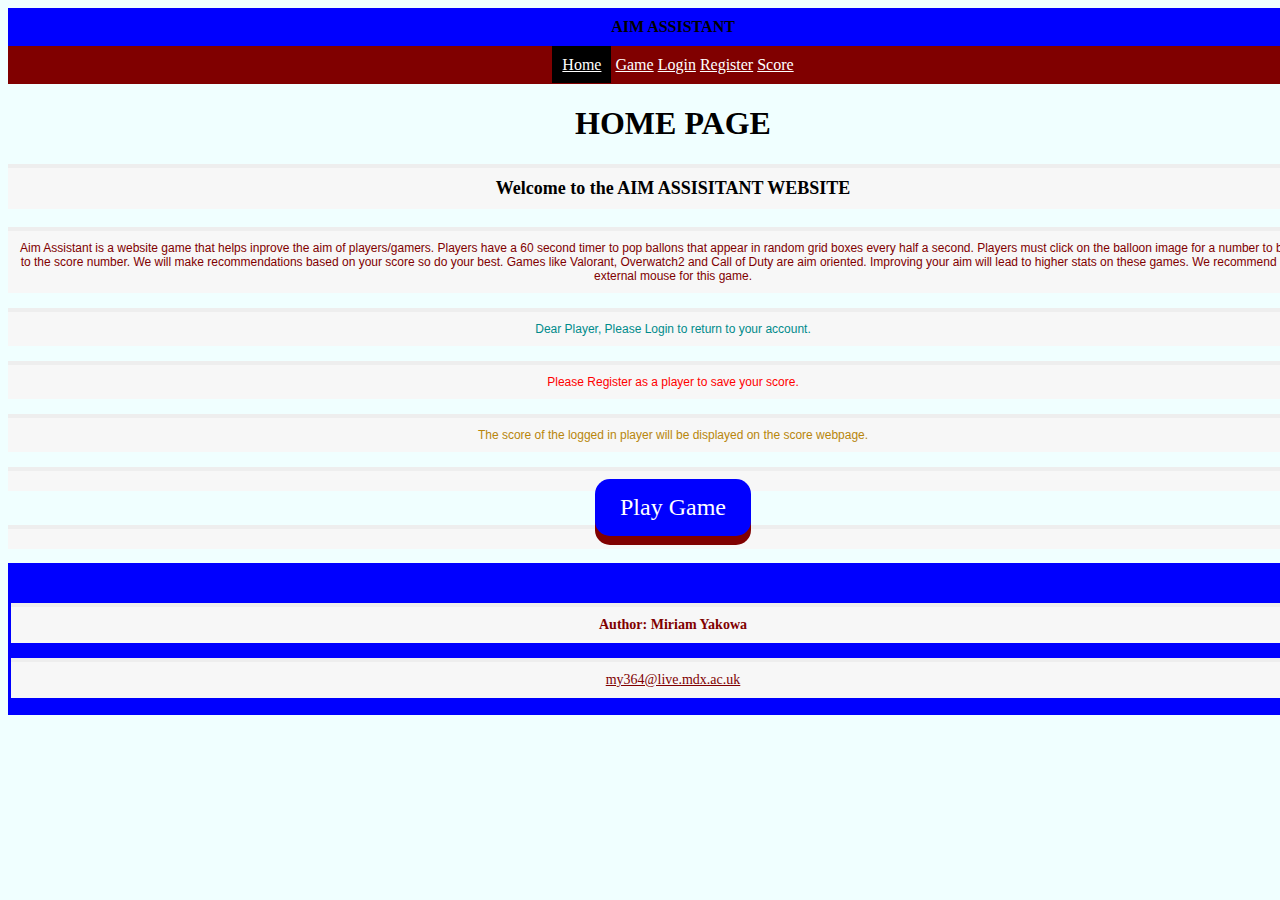
<file: index.html>
<!DOCTYPE html>
<html lang="en">
    <head>
        <title>Aim Assistant</title>
        
        <!-- Link to external style sheet -->
        <link rel="stylesheet" type="text/css" href="styles.css">
        <!-- Link php file-->
        <form action="./php/index.php" method="post"></form>
    </head>
    <body>
        
        <!-- Banner describing the page -->
        <div class="banner"> <b> AIM ASSISTANT </b></div>
        
        <!-- Navigation section -->
        <div class="navigation">    
            <a class="selected" href="index.html">Home</a>
            <a href="game_page.html">Game</a>
            <a href="login.html">Login</a> 
            <a href="register.html">Register</a>
            <a href="score.html">Score</a>
        </div>
        
        <!-- Contents of the page -->
        <!-- Brief description of website for users on home page -->
        <h1 style="text-align: center" > HOME PAGE </h1>
        <p style="color:black; font-size:18px;"><b> Welcome to the AIM ASSISITANT WEBSITE </b></p>
		<p style="font-family:arial; color:maroon; font-size:12px;"> 
            Aim Assistant is a website game that helps inprove the aim of players/gamers.
            Players have a 60 second timer to pop ballons that appear in random grid boxes every half a second.
            Players must click on the balloon image for a number to be added to the score number.
            We will make recommendations based on your score so do your best.
            Games like Valorant, Overwatch2 and Call of Duty are aim oriented.
            Improving your aim will lead to higher stats on these games.
            We recommend using an external mouse for this game.</p>
        <p style="font-family:arial; color:darkcyan; font-size:12px;"> Dear Player, Please Login to return to your account. </p>
        <p style="font-family:arial; color:red; font-size:12px;"> Please Register as a player to save your score. </p>
        <p style="font-family:arial; color:darkgoldenrod; font-size:12px;"> The score of the logged in player will be displayed on the score webpage. </p>
        <p></p>
        <div class="center">
            <!-- Button to start login JavaScript function -->
            <a href="game_page.html">
                <button class="button"> Play Game </button>
            </a>
        </div>
        <p></p>
            <!-- Footer for main page with contact info of creator -->
    <footer style="color:maroon">
        <p> <b>Author: Miriam Yakowa</b></p>
        <p><a href="mailto:my364@live.mdx.ac.uk" style="color:maroon"> my364@live.mdx.ac.uk </a> </p>
    </footer>
        
    </body>
</html>
</file>
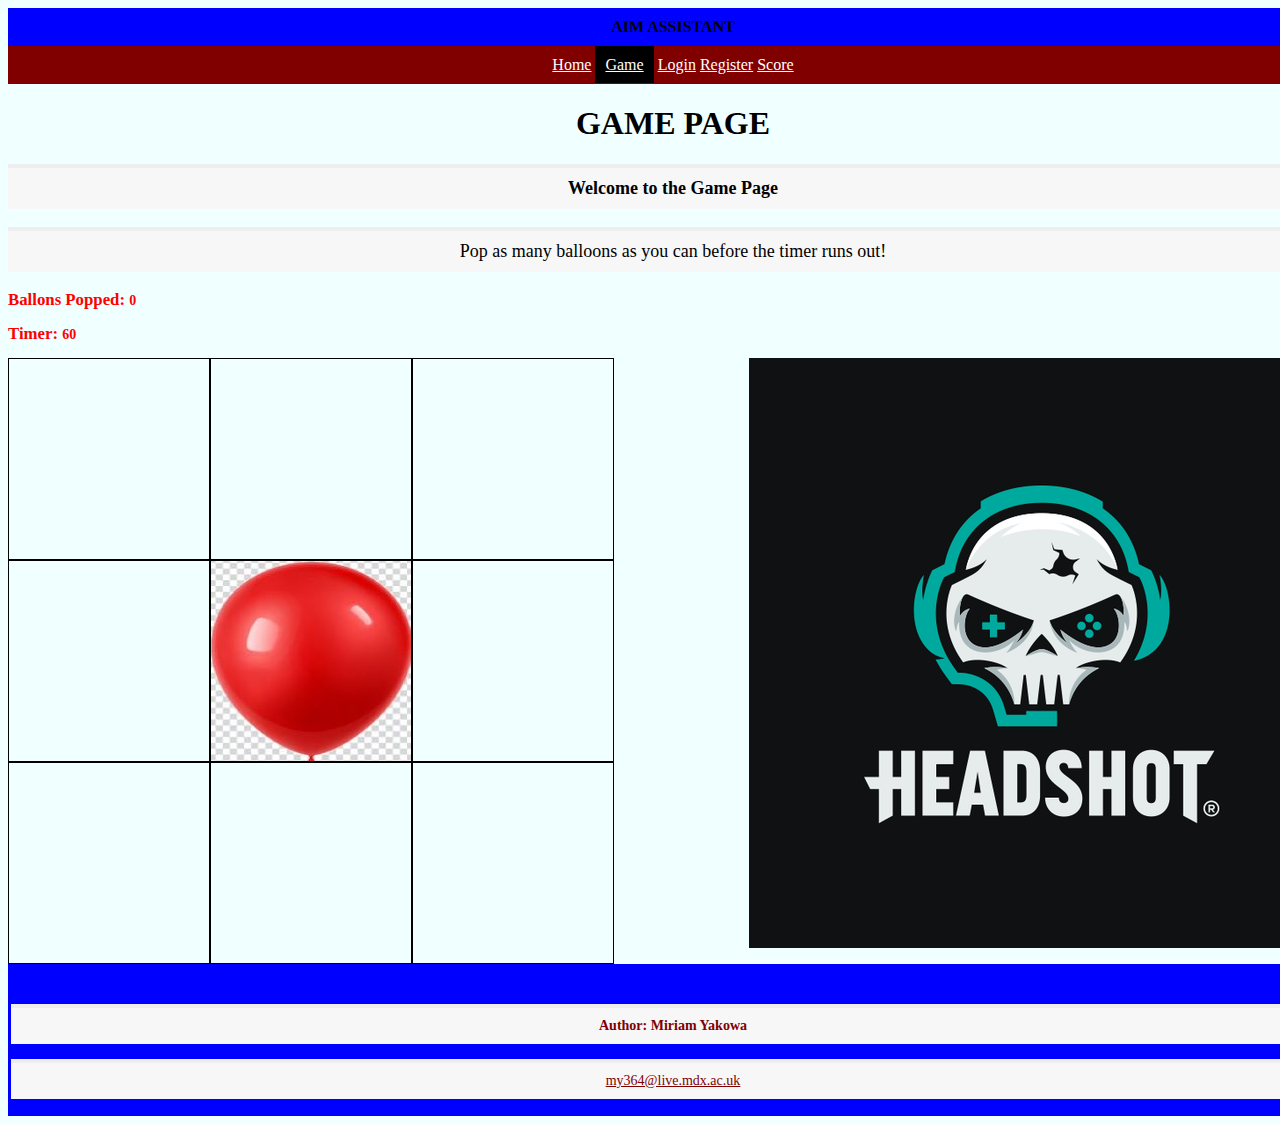
<file: game_page.html>
<!DOCTYPE html>
<html lang="en">
    <head>
        <title>Aim Assistant</title>
        
        <!-- Link to external style sheet -->
        <link rel="stylesheet" type="text/css" href="styles.css">
        <!-- Link php file-->
        <form action="./php/game_page.php" method="post"></form>
    </head>
    <body>
        
        <!-- Banner describing the page -->
        <div class="banner"> <b> AIM ASSISTANT </b></div>
        
        <!-- Navigation section -->
        <div class="navigation">    
            <a href="index.html">Home</a>
            <a class="selected" href="game_page.html">Game</a>
            <a href="login.html">Login</a>
            <a href="register.html">Register</a>
            <a href="score.html">Score</a>
        </div>

        <!-- Introduction to Game Page -->
        <h1 style="text-align: center" > GAME PAGE </h1>
        <p style="color:black; font-size:18px;" ><b> Welcome to the Game Page </b> </p>
        <p style="color: black; font-size:18px"> Pop as many balloons as you can before the timer runs out!</p>

        <!-- Display Score of player-->
        <h3 style="color:red; font-size:14px;"><big>Ballons Popped: </big><span id="score">0</span></h3>
        <!-- Display timer of player-->
        <h3 style="color:red; font-size:14px;"><big>Timer: </big><span id="time-left">60</span></h3>

        <!-- Link to add image-->
        <img src="logo.jpg" alt="headshot" align="right">

        <!-- Grid for game-->
        <div class="grid">
          <div class="square" id="1"></div>
          <div class="square" id="2"></div>
          <div class="square" id="3"></div>
          <div class="square" id="4"></div>
          <div class="square" id="5"></div>
          <div class="square" id="6"></div>
          <div class="square" id="7"></div>
          <div class="square" id="8"></div>
          <div class="square" id="9"></div>
        </div>
      
        <!-- Linked JavaScript file-->
        <script src="java.js"></script>

        <!-- Footer for main page with contact info of creator -->
        <footer style="color:maroon">    
            <p> <b>Author: Miriam Yakowa</b> </p>
            <p><a href="mailto:my364@live.mdx.ac.uk" style="color:maroon"> my364@live.mdx.ac.uk </a> </p>
        </footer>
        
    </body>

</html>
</file>
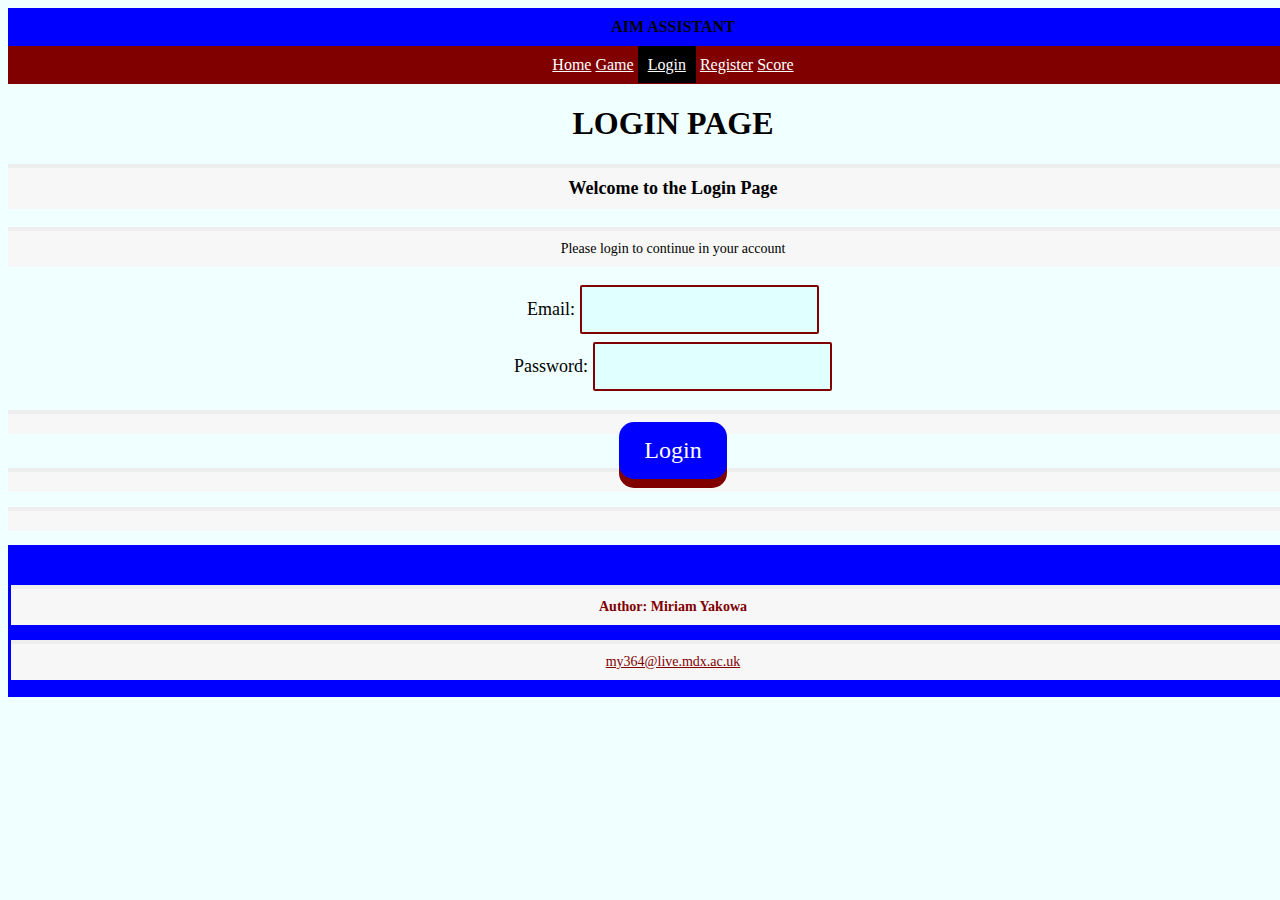
<file: login.html>
<!DOCTYPE html>
<html>
    <head>
        <title>Aim Assistant</title>
        
        <!-- Link to external style sheet -->
        <link rel="stylesheet" type="text/css" href="styles.css">
        <!-- Link php file-->
        <form action="./php/login.php" method="post"></form>
    </head>
    <body>
        
        <!-- Banner describing the page -->
        <div class="banner"> <b> AIM ASSISTANT </b></div> 
        
        <!-- Navigation section -->
        <div class="navigation">    
            <a href="index.html">Home</a>
            <a href="game_page.html">Game</a>
            <a class="selected" href="login.html">Login</a>
            <a href="register.html">Register</a>
            <a href="score.html">Score</a>
        </div>

        <!-- Brief description of Login Page -->
        <h1 style="text-align: center" > LOGIN PAGE </h1>
        <p style="color:black; font-size:18px;"> <b> Welcome to the Login Page </b> </p>
        <p> Please login to continue in your account </p>


        <!-- Assigning variable to user input -->
        <div style="text-align: center; font-size: 18px;" id="loginPara"> <!-- Login input fields -->
            Email: <input class="input" type="email" id="emailInput"><br>
            Password: <input class="input" type="password" id="passwordInput"><br>
            <p></p>
            <!-- Button to start login JavaScript function -->
            <div class="center"> <button class="button" onclick="login()">Login</button> </div>
        </div>

            <!-- Display error message if any -->
    <p> </p> <p id="loginFailure" style="color:red;"></p>
    
    <!-- JavaScript-->
    <script>
        window.onload = checkLogin;//Check to see if user is logged in already

            function checkLogin(){
                if(localStorage.playerLogin !== undefined){
                    //Extract details of logged in user
                    let usrObj = JSON.parse(localStorage.playerLogin);
                    
                    //Say hello to logged in user
                    document.getElementById("loginPara").innerHTML = usrObj + " logged in.";
                }
            }
            let cookies = document.cookie;

            function login(){
                //Get email address
                let email = document.getElementById("emailInput").value;
                let password = document.getElementById("passwordInput").value; // get user input from storage
                
                //User does not have an account
                if (email === ""){
                    alert("Please enter registered Email.")
                    email.focus
                    return false
                }

                if(localStorage[email] === undefined){
                    //Inform user that they do not have an account
                    document.getElementById("loginFailure").innerHTML = "Email not recognized. This email has not been registered.";
                    return; //Do nothing else
                }
                else{//User has an account
                    let usrObj = JSON.parse(localStorage[email]);//Convert to object
                    let password = document.getElementById("passwordInput").value; // get user input from storage
                    
                    var regEmail=/^\w+([\.-]?\w+)*@\w+([\.-]?\w+)*(\.\w{2,3})+$/g; //Javascript reGex for Email Validation.
                                  
                        // Display if all conditions are met
                        if(password === usrObj.password){//Successful login
                            document.getElementById("loginPara").innerHTML = usrObj.email + " logged in.";
                            document.getElementById("loginFailure").innerHTML = "";//Clear any login failures
                            
                            var testObject = {};
                            testObject.login = usrObj.email
                            localStorage.setItem('playerLogin', JSON.stringify(testObject.login));
                    
                        }
                        else{
                            // if password is incorrect
                            document.getElementById("loginFailure").innerHTML = "Password not correct. Please try again.";
                        }
                }
            }
    </script>
    
    <!-- Footer for main page with contact info of creator -->
    <footer style="color:maroon">  
        <p> <b>Author: Miriam Yakowa</b> </p>
        <p><a href="mailto:my364@live.mdx.ac.uk" style="color:maroon"> my364@live.mdx.ac.uk </a> </p>
    </footer>
        
    </body>
    

</html>
</file>
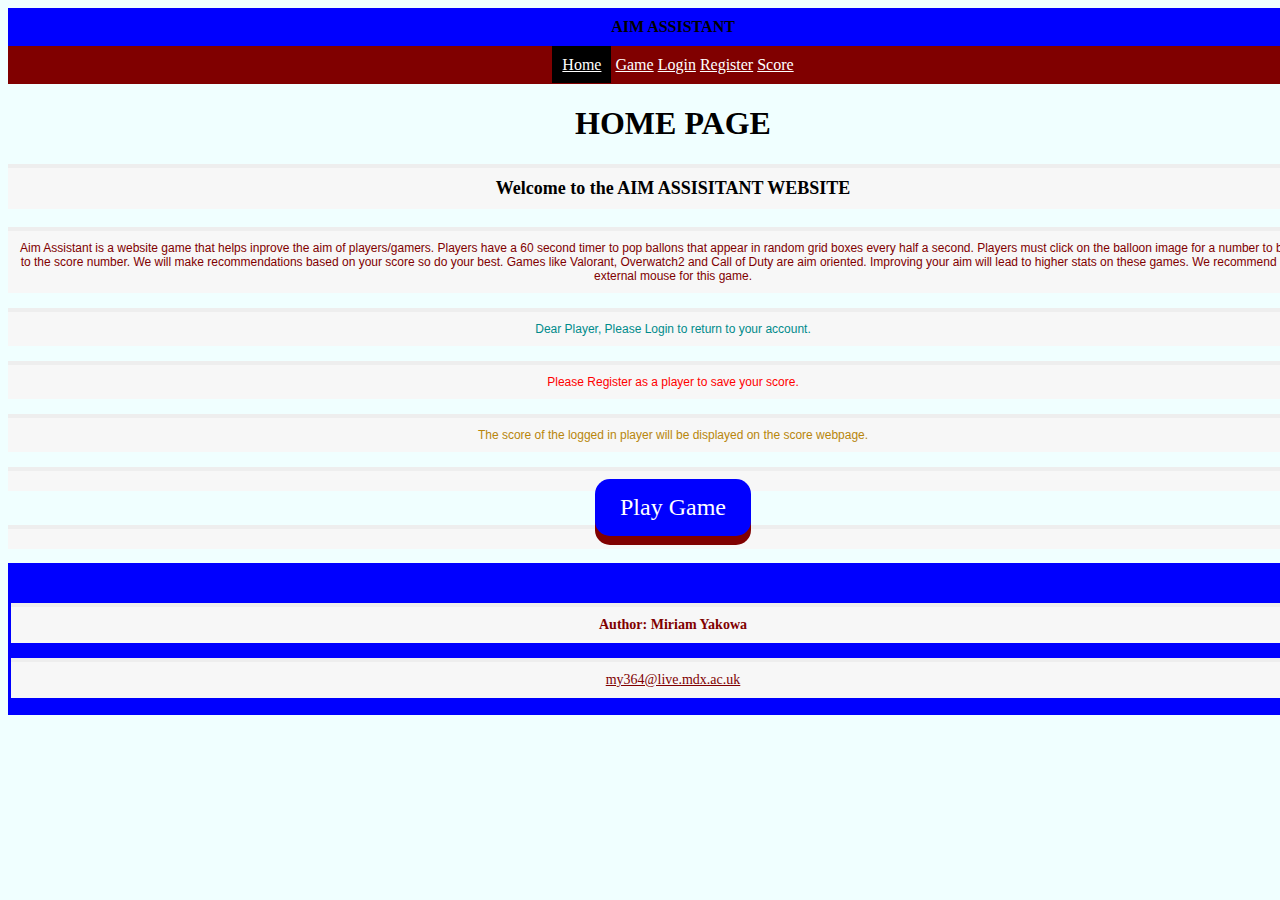
<file: main_page.html>
<!DOCTYPE html>
<html lang="en">
    <head>
        <title>Aim Assistant</title>
        
        <!-- Link to external style sheet -->
        <link rel="stylesheet" type="text/css" href="styles.css">
        <!-- Link php file-->
        <form action="./php/main_page.php" method="post"></form>
    </head>
    <body>
        
        <!-- Banner describing the page -->
        <div class="banner"> <b> AIM ASSISTANT </b></div>
        
        <!-- Navigation section -->
        <div class="navigation">    
            <a class="selected" href="main_page.html">Home</a>
            <a href="game_page.html">Game</a>
            <a href="login.html">Login</a> 
            <a href="register.html">Register</a>
            <a href="score.html">Score</a>
        </div>
        
        <!-- Contents of the page -->
        <!-- Brief description of website for users on home page -->
        <h1 style="text-align: center" > HOME PAGE </h1>
        <p style="color:black; font-size:18px;"><b> Welcome to the AIM ASSISITANT WEBSITE </b></p>
		<p style="font-family:arial; color:maroon; font-size:12px;"> 
            Aim Assistant is a website game that helps inprove the aim of players/gamers.
            Players have a 60 second timer to pop ballons that appear in random grid boxes every half a second.
            Players must click on the balloon image for a number to be added to the score number.
            We will make recommendations based on your score so do your best.
            Games like Valorant, Overwatch2 and Call of Duty are aim oriented.
            Improving your aim will lead to higher stats on these games.
            We recommend using an external mouse for this game.</p>
        <p style="font-family:arial; color:darkcyan; font-size:12px;"> Dear Player, Please Login to return to your account. </p>
        <p style="font-family:arial; color:red; font-size:12px;"> Please Register as a player to save your score. </p>
        <p style="font-family:arial; color:darkgoldenrod; font-size:12px;"> The score of the logged in player will be displayed on the score webpage. </p>
        <p></p>
        <div class="center">
            <!-- Button to start login JavaScript function -->
            <a href="game_page.html">
                <button class="button"> Play Game </button>
            </a>
        </div>
        <p></p>
            <!-- Footer for main page with contact info of creator -->
    <footer style="color:maroon">
        <p> <b>Author: Miriam Yakowa</b></p>
        <p><a href="mailto:my364@live.mdx.ac.uk" style="color:maroon"> my364@live.mdx.ac.uk </a> </p>
    </footer>
        
    </body>
</html>
</file>
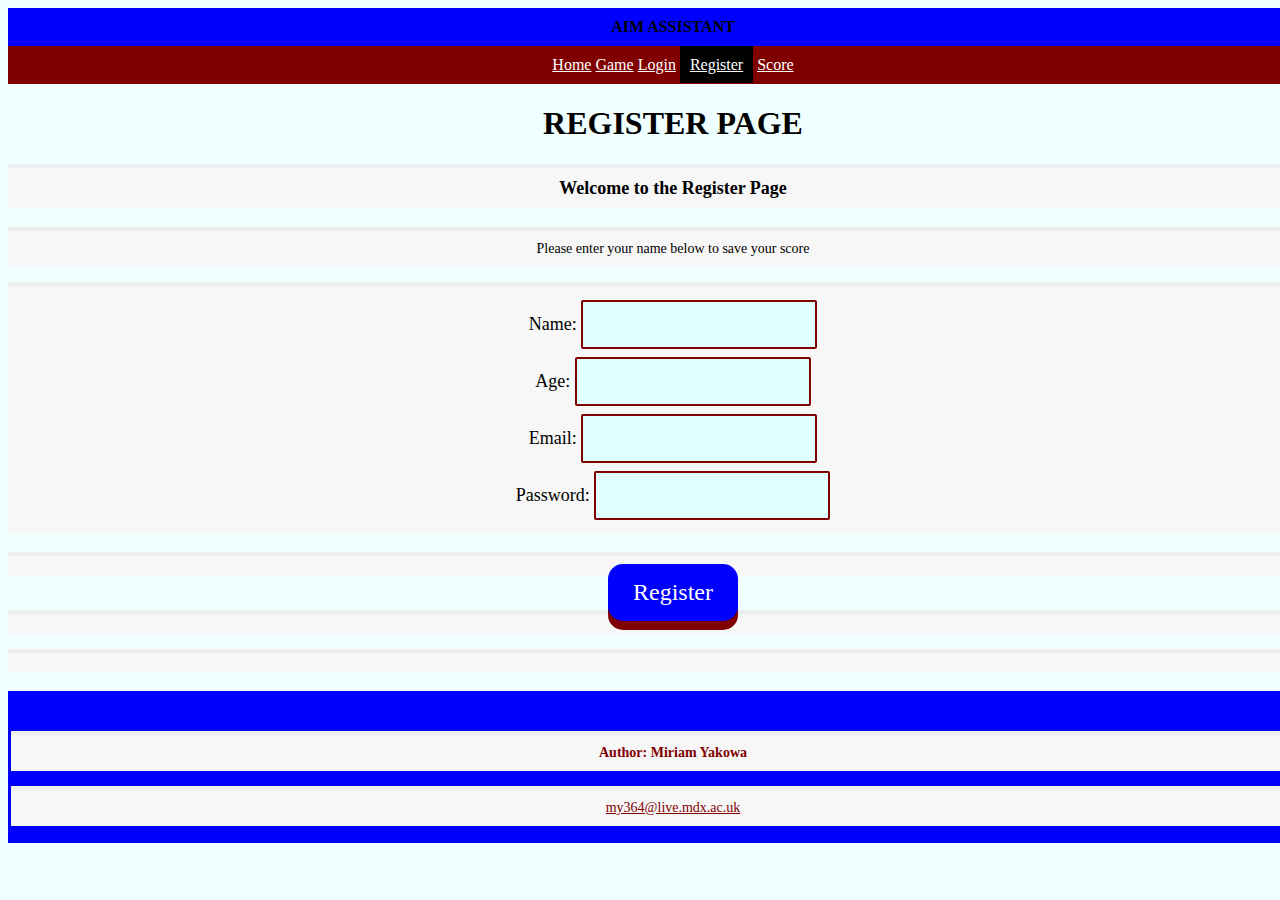
<file: register.html>
<!DOCTYPE html>
<html lang="en">
    <head>
        <title>Aim Assistant</title>
        
        <!-- Link to external style sheet -->
        <link rel="stylesheet" type="text/css" href="styles.css">
        <!-- Link php file-->
        <form action="./php/register.php" method="post"></form>
    </head>
    <body>
        
        <!-- Banner describing the page -->
        <div class="banner"> <b> AIM ASSISTANT </b></div>
        
        <!-- Navigation section -->
        <div class="navigation">    
            <a href="index.html">Home</a>
            <a href="game_page.html">Game</a>
            <a href="login.html">Login</a>
            <a class="selected" href="register.html">Register</a>
            <a href="score.html">Score</a>
        </div>

        <!-- Brief description of Register Page -->
        <h1 style="text-align: center" > REGISTER PAGE </h1>
        <p style="color:black; font-size:18px;" > <b> Welcome to the Register Page </b> </p>
        <p> Please enter your name below to save your score </p>

        <!-- Assigning variable to user input -->
        <p style="text-align: center; font-size: 18px;"><!-- Registration input fields -->
            Name: <input class="input" type="text" id="userName"><br>
            Age: <input class="input" type="number" id="userAge"><br>
            Email: <input class="input" type="email" id="EmailInput"><br>
            Password: <input class="input" type="password" id="PasswordInput"><br>
            <p></p>
            <div class="center">
                <!-- Button to start login JavaScript function -->
                <button class="button" onclick="storeUser()">Register</button>
            </div>
            
        </p>
        <!-- Result of registration displayed here -->
        <p style="color:red; font-size:18px;" id="Result"></p>
        
        <!-- JavaScript-->
        <script>
            function storeUser(){
                //Build object that we are going to store
                var usrObject = {};
                usrObject.name = document.getElementById("userName").value;
                usrObject.age = document.getElementById("userAge").value;
                usrObject.email = document.getElementById("EmailInput").value;
                usrObject.password = document.getElementById("PasswordInput").value;
                
                //Store user
                localStorage[usrObject.name] = JSON.stringify(usrObject);
                localStorage[usrObject.age] = JSON.stringify(usrObject);
                localStorage[usrObject.email] = JSON.stringify(usrObject);
                localStorage[usrObject.password] = JSON.stringify(usrObject);

                // store data individually
                localStorage.setItem('playerInfo', JSON.stringify(usrObject));
                localStorage.setItem('playerName', JSON.stringify(usrObject.name));
                localStorage.setItem('playerAge', JSON.stringify(usrObject.age));
                localStorage.setItem('playerEmail', JSON.stringify(usrObject.email));
                localStorage.setItem('playerPassword', JSON.stringify(usrObject.password));

                // assigning variable to stored user input
                let validName = document.getElementById("userName").value;
                let validAge = document.getElementById("userAge").value;
                let validEmail = document.getElementById("EmailInput").value;
                let validPassword = document.getElementById("PasswordInput").value;

                var regEmail=/^\w+([\.-]?\w+)*@\w+([\.-]?\w+)*(\.\w{2,3})+$/g;  //Javascript reGex for Email Validation.
                var regName = /\d+$/g; //Javascript reGex for Name Validation.

                // conditions for user input to be accepted and...
                // error messages to display on console if conditions are not met
                if (validName == "" || regName.test(validName)) {
                    window.alert("Please enter your name properly. Name must not have number");
                    validName.focus();
                    return false;
                }

                if (validAge == "") {
                    alert("Please enter your age.");
                    validAge.focus();
                    return false;
                }

                if (validAge < 1){
                    alert("Your age cannot be below 1.");
                    validAge.focus();
                    return false;
                }

                if (validAge > 100){
                    alert("Your age cannot be above 100.");
                    validAge.focus();
                    return false;
                }

                if (validEmail == "" || !regEmail.test(validEmail)) {
                    window.alert("Please enter a valid e-mail address.");
                    validEmail.focus();
                    return false;
                }
                  
                if (validPassword == "") {
                    alert("Please enter your password.");
                    validPassword.focus();
                    return false;
                }
 
                if(validPassword.length < 6) {
                    alert("Password should be at least 6 character long.");
                    validPassword.focus();
                    return false;
 
                }
                
                else{
                    //Display result if all conditions are met
                    document.getElementById("Result").innerHTML = "<b>Registration Successful.</b>"; 
                }
                
                   
                
            }

        </script>
    
        <footer style="color:maroon">  
            <p> <b>Author: Miriam Yakowa</b> </p>
            <p><a href="mailto:my364@live.mdx.ac.uk" style="color:maroon"> my364@live.mdx.ac.uk </a> </p>
        </footer>
        
    </body>
    

</html>
</file>
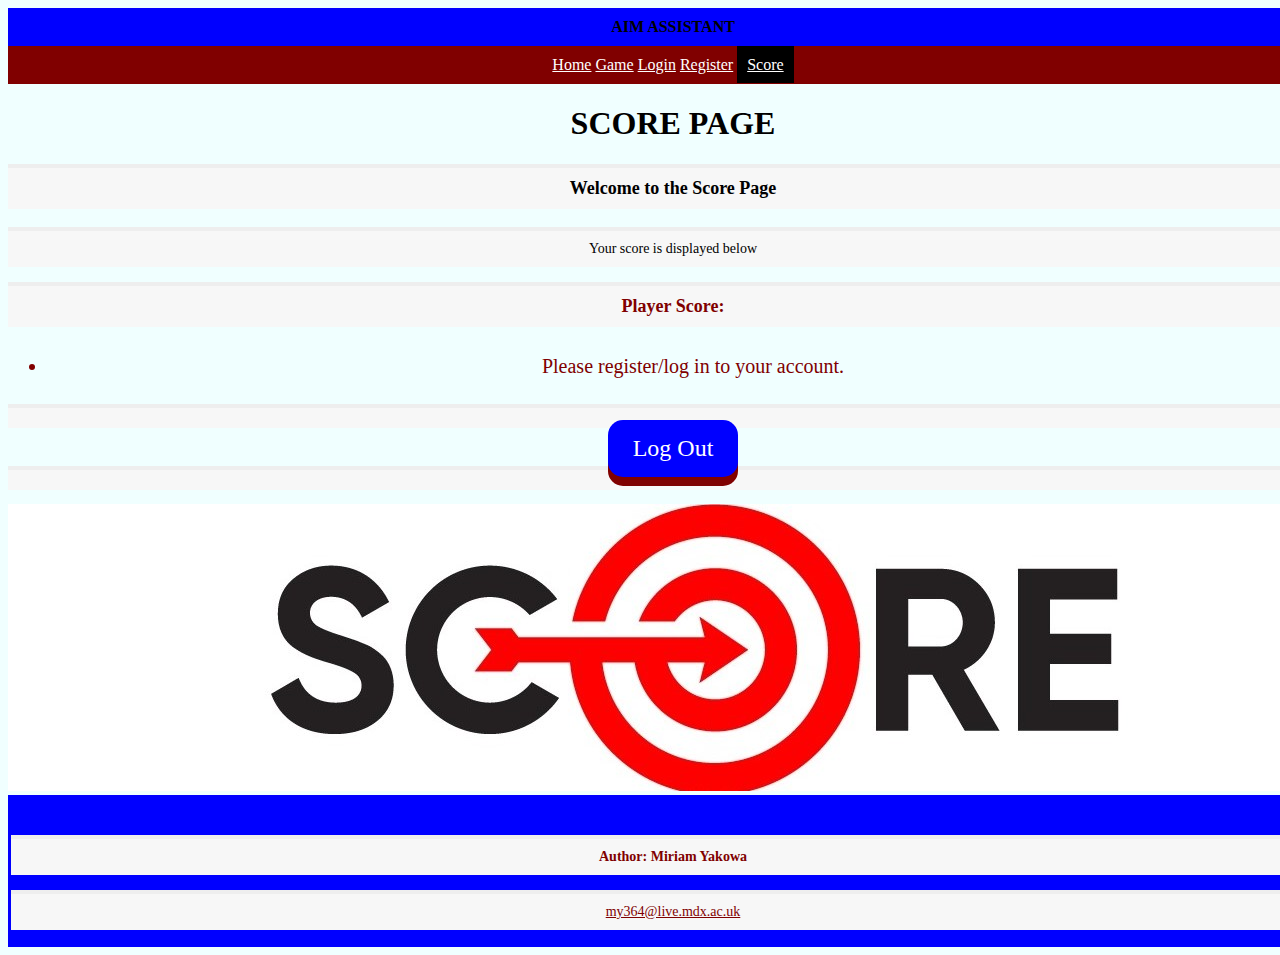
<file: score.html>
<!DOCTYPE html>
<html lang="en">
    <head>
        <title>Aim Assistant</title>
        
        <!-- Link to external style sheet -->
        <link rel="stylesheet" type="text/css" href="styles.css">
        <!-- Link php file-->
        <form action="./php/score.php" method="post"></form>

    </head>
    <body>
        
        <!-- Banner describing the page -->
        <div class="banner"> <b> AIM ASSISTANT </b></div>
        
        <!-- Navigation section -->
        <div class="navigation">    
            <a href="index.html">Home</a>
            <a href="game_page.html">Game</a>
            <a href="login.html">Login</a>
            <a href="register.html">Register</a>
            <a class="selected" href="score.html">Score</a>
        </div>

        <!-- Brief description of Score Page -->
        <h1 style="text-align: center" > SCORE PAGE </h1>
        <p style="color:black; font-size:18px;" > <b> Welcome to the Score Page </b> </p>
        <p> Your score is displayed below </p>
        <p style="color: maroon; font-size:18px;"> <b>Player Score: </b></p>

        <!-- Unorganized list -->
        <ul>
            <li class="display" id="result"></li>
        </ul>

        <p style="text-align: center; font-size: 18px;"><!-- Registration input fields -->
        <div class="center">
            <!-- Button to start login JavaScript function -->
            <button class="button" onclick="deleteItems()"> Log Out </button>
        </div>
        </p>

        <!-- JavaScript-->
        <script>
            // display name and score from local storage of logged in player
            function displayScore() {
                if (localStorage.length === 0){ // if local storage is empty
                    document.getElementById("result").innerHTML = "You must register/login and play the game to display your name and score here ";
                }
                if (localStorage.playerLogin != null){ // when all validations are met display name and score
                    document.getElementById("result").innerHTML = localStorage.playerName + " your score is " + localStorage.playerScore ;
                }
                else{ // if login information is empty
                    document.getElementById("result").innerHTML = "Please register/log in to your account.";
                }
            }

            displayScore()

            // functiont to clear local storage for other users
            function deleteItems() {
                // Clear localStorage items 
                localStorage.clear();
                document.getElementById("result").innerHTML = "Please register/login and play the game to have your score displayed ";
            }

        </script>
        
        <!-- Link to add image -->
        <img src="score.jpg" alt="score" align="down">
    
        <!-- Footer for main page with contact info of creator -->
        <footer style="color:maroon">  
            <p> <b>Author: Miriam Yakowa</b> </p>
            <p><a href="mailto:my364@live.mdx.ac.uk" style="color:maroon"> my364@live.mdx.ac.uk </a> </p>
        </footer>
        
    </body>
    

</html>
</file>
<file: styles.css>
body{
    width: 1330px;
    background-color: azure ;
}

.banner {
    background-color: blue;
    text-align: center;
    padding: 10px; 
}

.navigation {
    text-align: center;
    background-color: maroon;
    padding: 10px;
}

a {
    color: white;
}

.selected {
    width: 1000px;
    background-color: black;
    padding: 10px;
}

h1 {
    font-family: 'Times New Roman', Times, serif;
    color: black;
    text-align: center;
}

h3 {font-family: 'Times New Roman', Times, serif;
    color: black;
    text-align: left;
}

h4 {
    font-family: 'Times New Roman', Times, serif;
    color: red;
}

p {
    background-color: #f7f7f7;
    border-top: solid 4px #eee;
    padding: 10px;
    text-align: center;
    font-size: 14px;
    margin-top: 15px;
}

footer {
    text-align: center;
    padding: 3px;
    background-color: blue;
    color: black;
    clear: both;
    padding-top: 25px;
  }

.grid {
	width: 606px;
	height: 606px;
	display: flex;
	flex-wrap: wrap;
}

.square {
	height: 200px;
	width: 200px;
	border: solid black 1px;
}

.mole {
	background-image: url("balloon.jpg");
	background-size: cover;
}
.button {
    font-family: 'Times New Roman', Times, serif;
    display: inline-block;
    padding: 15px 25px;
    font-size: 24px;
    cursor: pointer;
    text-align: center;
    text-decoration: none;
    outline: none;
    color: white;
    background-color: blue;
    border: none;
    border-radius: 15px;
    box-shadow: 0 9px maroon;
}
  
.button:hover {background-color: blue}
  
.button:active {
    background-color: blue;
    box-shadow: 0 5px maroon;
    transform: translateY(4px);
}

.center {
    display: flex;
    justify-content: center;
    align-items: center;
    height: 5px;
}

.input {
    width: 18%;
    padding: 12px 20px;
    margin: 4px 0;
    box-sizing: border-box;
    border: 2px solid maroon;
    border-radius: 2px;
    background-color: lightcyan;
    color: black;
    font-family: 'Times New Roman', Times, serif;
    font-size: 18px;
  }

.display{
    color: maroon;
    text-align: center;
    font-size:20px;
    padding: 10px;
}
</file>
